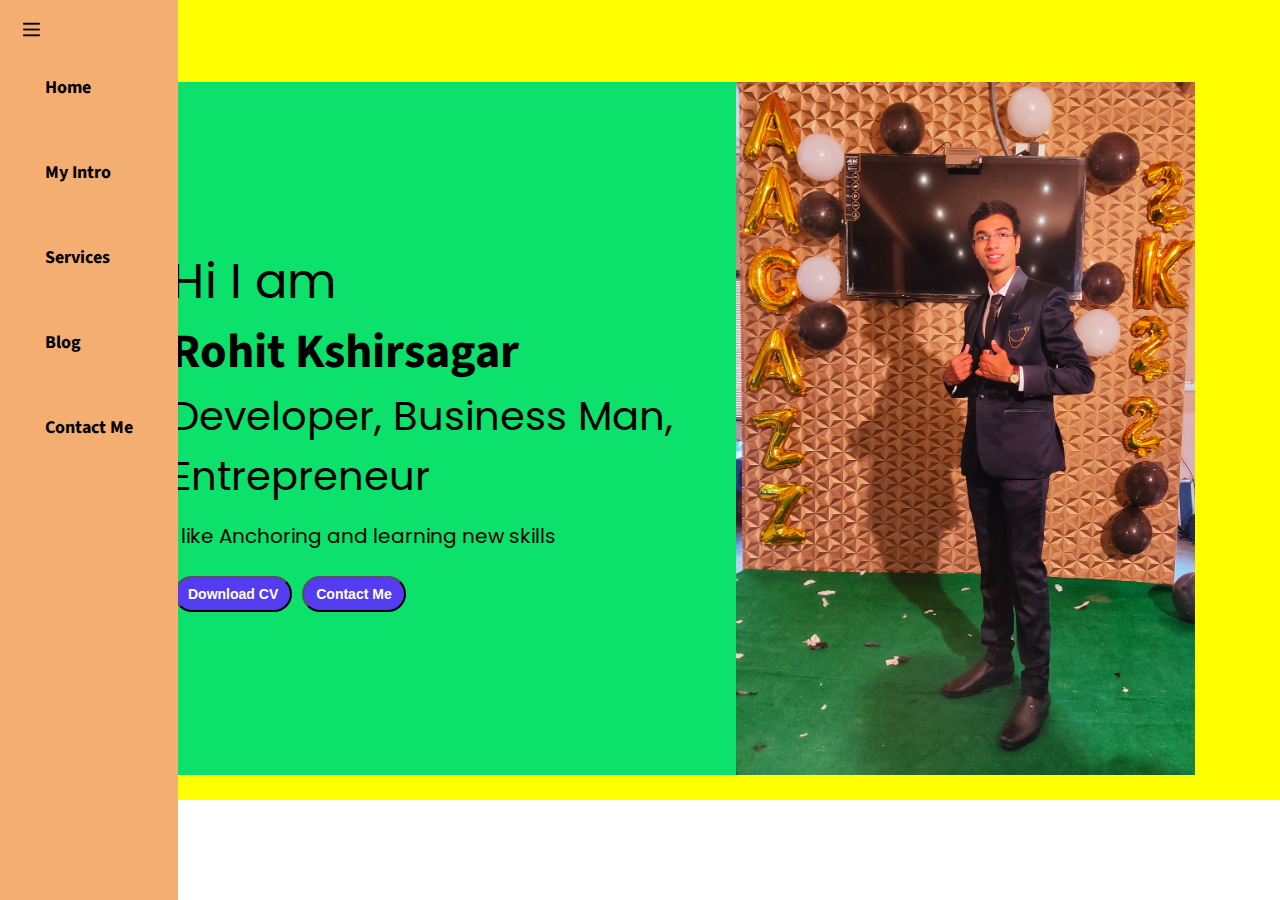
<file: index.html>
<!DOCTYPE html>
<html lang="en">
<head>
    <meta charset="UTF-8">
    <meta http-equiv="X-UA-Compatible" content="IE=edge">
    <meta name="viewport" content="width=device-width, initial-scale=1.0">
    <title>Rohit Portfolio website</title>
    <link rel="stylesheet" href="style.css">
</head>
<body>
    <div class="container">

        
    <div class="sidebar sidebarGo">

    <nav>
        <ul>
            <li><a href="/">Home</a></li>
            <li><a href="/intro.html" target="_blank">My Intro</a></li>
            <li><a href="services.html">Services</a></li>
            <li><a href="blog.html" target="_blank">Blog</a></li>
            <li><a href="contact.html" target="_blank">Contact Me</a></li>
        </ul>
    </nav>
    </div>

    <div class="main">
        <div class="hamburger">
            <img class="ham" src="ham.png" alt="" width="23px">
            <img class="cross" src="cross.png" alt="" width="23px">
        </div>
        <div class="infoContainer">
            <div class="devinfo">
                <div class="hello">Hi I am</div>
                <div class="name">Rohit Kshirsagar</div>
                <div class="about">Developer, Business Man, Entrepreneur</div>
                <div class="moreabout">I like Anchoring and learning new skills </div>
                <div class="buttons">
                    <a href="/cv.txt" target="_blank">
                    <button class="btn">Download CV</button></a>
                    <a href="/contact.html" target="_blank">
                    <button class="btn">Contact Me</button></a>
                </div>
            </div>
            <div class="devpic"><img src="rohit.jpg.jpg" alt="Rohit Kshirsagar"></div>
        </div>
    </div>
</div>
<script src="script.js"></script>
</body>
</html>
</file>
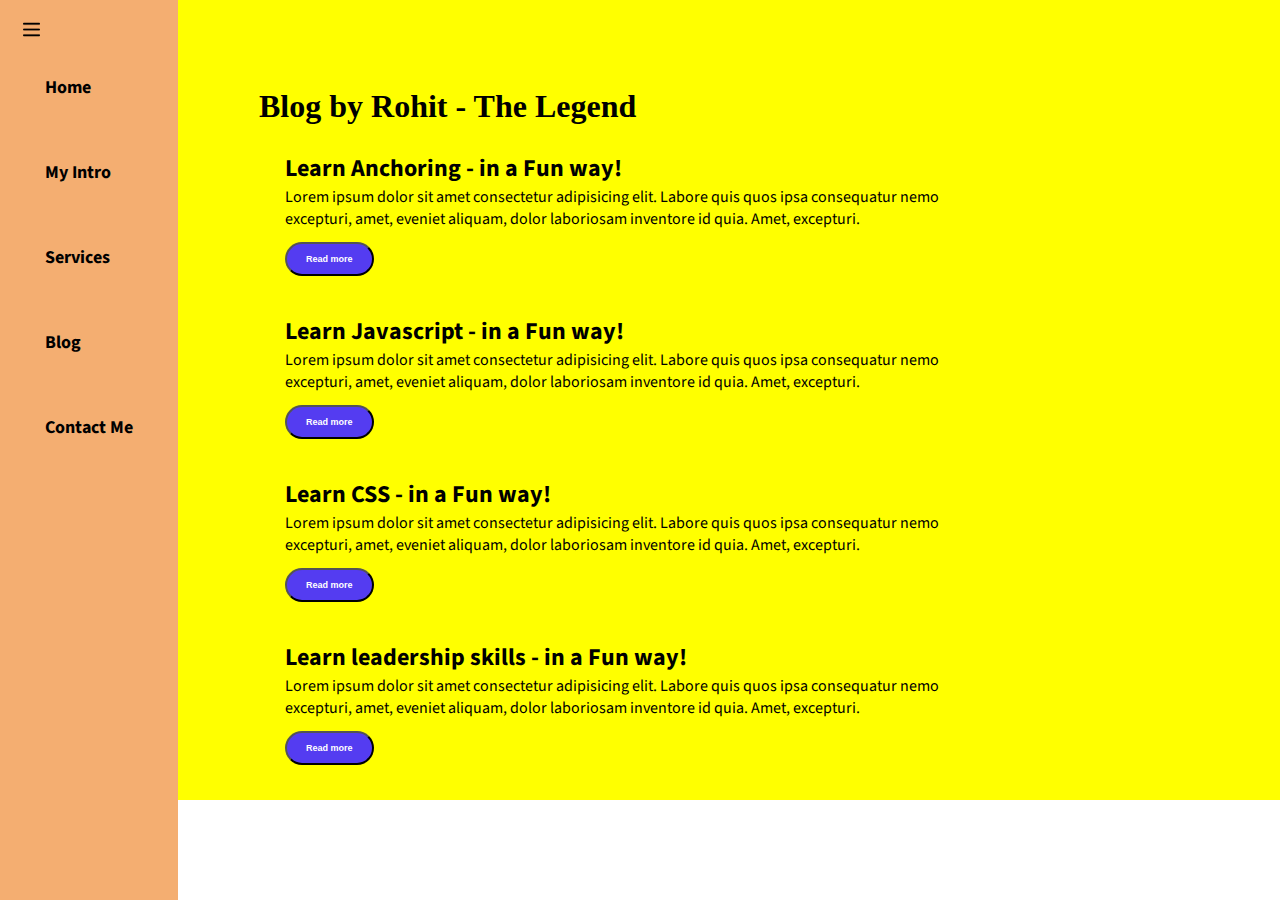
<file: blog.html>
<!DOCTYPE html>
<html lang="en">
<head>
    <meta charset="UTF-8">
    <meta http-equiv="X-UA-Compatible" content="IE=edge">
    <meta name="viewport" content="width=device-width, initial-scale=1.0">
    <title>Rohit Blog website</title>
    <link rel="stylesheet" href="style.css">
</head>
<body>
    <div class="container">

        
    <div class="sidebar sidebarGo">

    <nav>
        <ul>
            <li><a href="/">Home</a></li>
            <li><a href="/intro.html">My Intro</a></li>
            <li><a href="services.html">Services</a></li>
            <li><a href="blog.html">Blog</a></li>
            <li><a href="contact.html">Contact Me</a></li>
        </ul>
    </nav>
    </div>

    <div class="main">
        <div class="hamburger">
            <img class="ham" src="ham.png" alt="" width="23px">
            <img class="cross" src="cross.png" alt="" width="23px">
        </div>
        <div class="blogContainer">
            <h1>Blog by Rohit - The Legend</h1>
            <div class="blogItem">
            <h2>Learn Anchoring - in a Fun way!</h2>
            <p>Lorem ipsum dolor sit amet consectetur adipisicing elit. Labore quis quos ipsa consequatur nemo excepturi, amet, eveniet aliquam, dolor laboriosam inventore id quia. Amet, excepturi.</p>
            <button class="btn btn-sm">Read more</button>
            </div>
            <div class="blogItem">
            <h2>Learn Javascript - in a Fun way!</h2>
            <p>Lorem ipsum dolor sit amet consectetur adipisicing elit. Labore quis quos ipsa consequatur nemo excepturi, amet, eveniet aliquam, dolor laboriosam inventore id quia. Amet, excepturi.</p>
            <button class="btn btn-sm">Read more</button>
            </div>
            <div class="blogItem">
            <h2>Learn CSS - in a Fun way!</h2>
            <p>Lorem ipsum dolor sit amet consectetur adipisicing elit. Labore quis quos ipsa consequatur nemo excepturi, amet, eveniet aliquam, dolor laboriosam inventore id quia. Amet, excepturi.</p>
            <button class="btn btn-sm">Read more</button>
            </div>
            <div class="blogItem">
            <h2>Learn leadership skills - in a Fun way!</h2>
            <p>Lorem ipsum dolor sit amet consectetur adipisicing elit. Labore quis quos ipsa consequatur nemo excepturi, amet, eveniet aliquam, dolor laboriosam inventore id quia. Amet, excepturi.</p>
            <button class="btn btn-sm">Read more</button>
            </div>
        </div>
    </div>




</div>
<script src="script.js"></script>
</body>
</html>
</file>
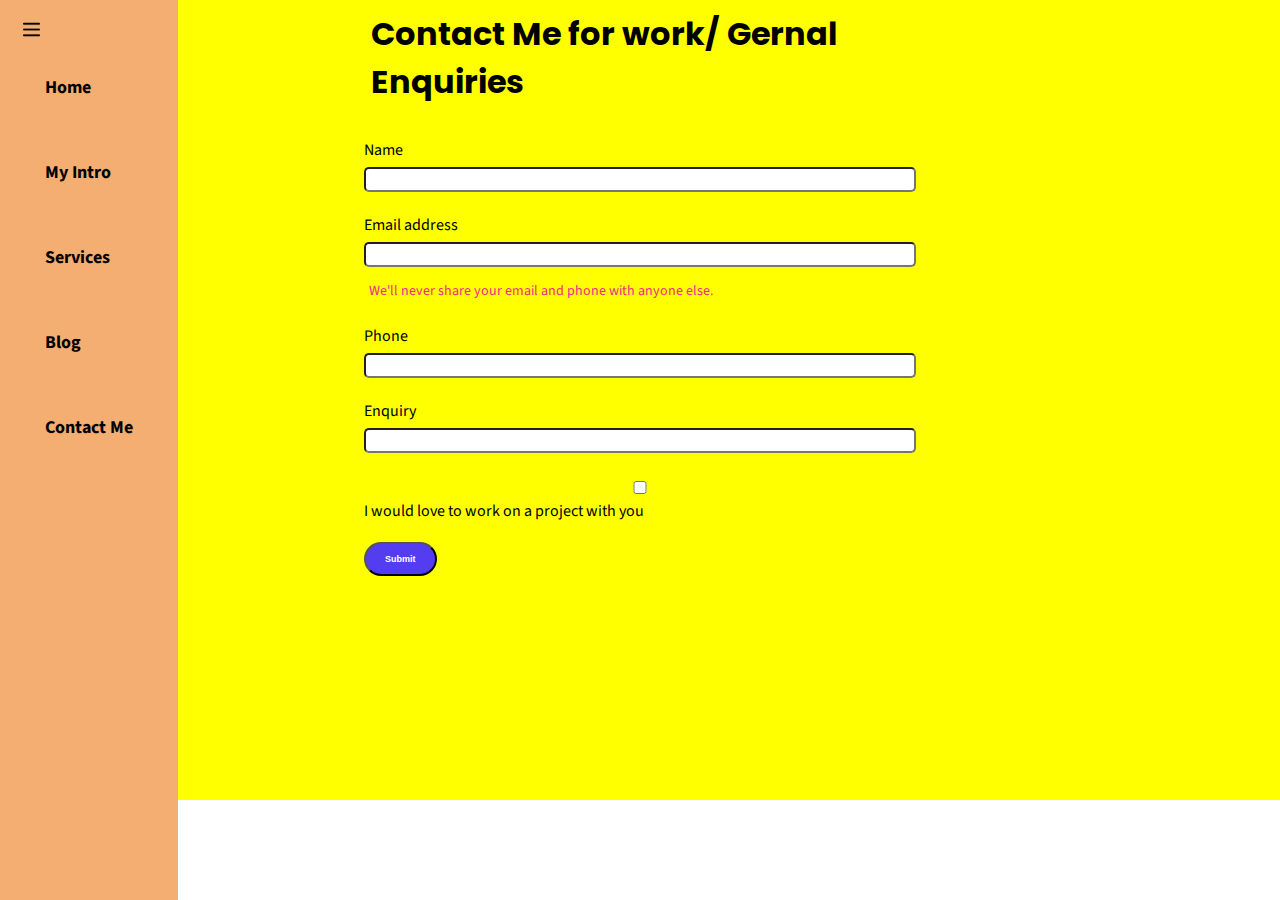
<file: contact.html>
<!DOCTYPE html>
<html lang="en">
<head>
    <meta charset="UTF-8">
    <meta http-equiv="X-UA-Compatible" content="IE=edge">
    <meta name="viewport" content="width=device-width, initial-scale=1.0">
    <title>Contact Rohit</title>
    <link rel="stylesheet" href="style.css">
</head>
<body>
    <div class="container">

        
    <div class="sidebar sidebarGo">

    <nav>
        <ul>
            <li><a href="/">Home</a></li>
            <li><a href="/intro.html">My Intro</a></li>
            <li><a href="services.html">Services</a></li>
            <li><a href="blog.html">Blog</a></li>
            <li><a href="contact.html">Contact Me</a></li>
        </ul>
    </nav>
    </div>

    <div class="main">
      <div class="hamburger">
        <img class="ham" src="ham.png" alt="" width="23px">
        <img class="cross" src="cross.png" alt="" width="23px">
    </div>
        <div class="contactform">
          <h1>Contact Me for work/ Gernal Enquiries</h1>
            <form>
                <div class="mb-3">
                  <label for="clientemail" class="form-label">Name</label>
                  <input type="name" class="form-control" id="clientemail" aria-describedby="emailHelp">
                </div>
                <div class="mb-3">
                  <label for="clientemail" class="form-label">Email address</label>
                  <input type="email" class="form-control" id="clientemail" aria-describedby="emailHelp">
                  <div id="emailHelp" class="form-text">We'll never share your email and phone with anyone else.</div>
                </div>
                <div class="mb-3">
                  <label for="clientphone" class="form-label">Phone</label>
                  <input type="phone" class="form-control" id="clientphone">
                </div>
                <div class="mb-3">
                  <label for="clientemail" class="form-label">Enquiry</label>
                  <input type="name" class="form-control" id="clientemail" aria-describedby="emailHelp">
                </div>
                <div class="mb-3 form-check">
                  <input type="checkbox" class="form-check-input" id="isclient">
                  <label class="form-check-label" for="isclient">I would love to work on a project with you</label>
                </div>
                <button type="submit" class="btn btn-sm">Submit</button>
              </form>
        </div>
    </div>




</div>
<script src="script.js"></script>
</body>
</html>
</file>
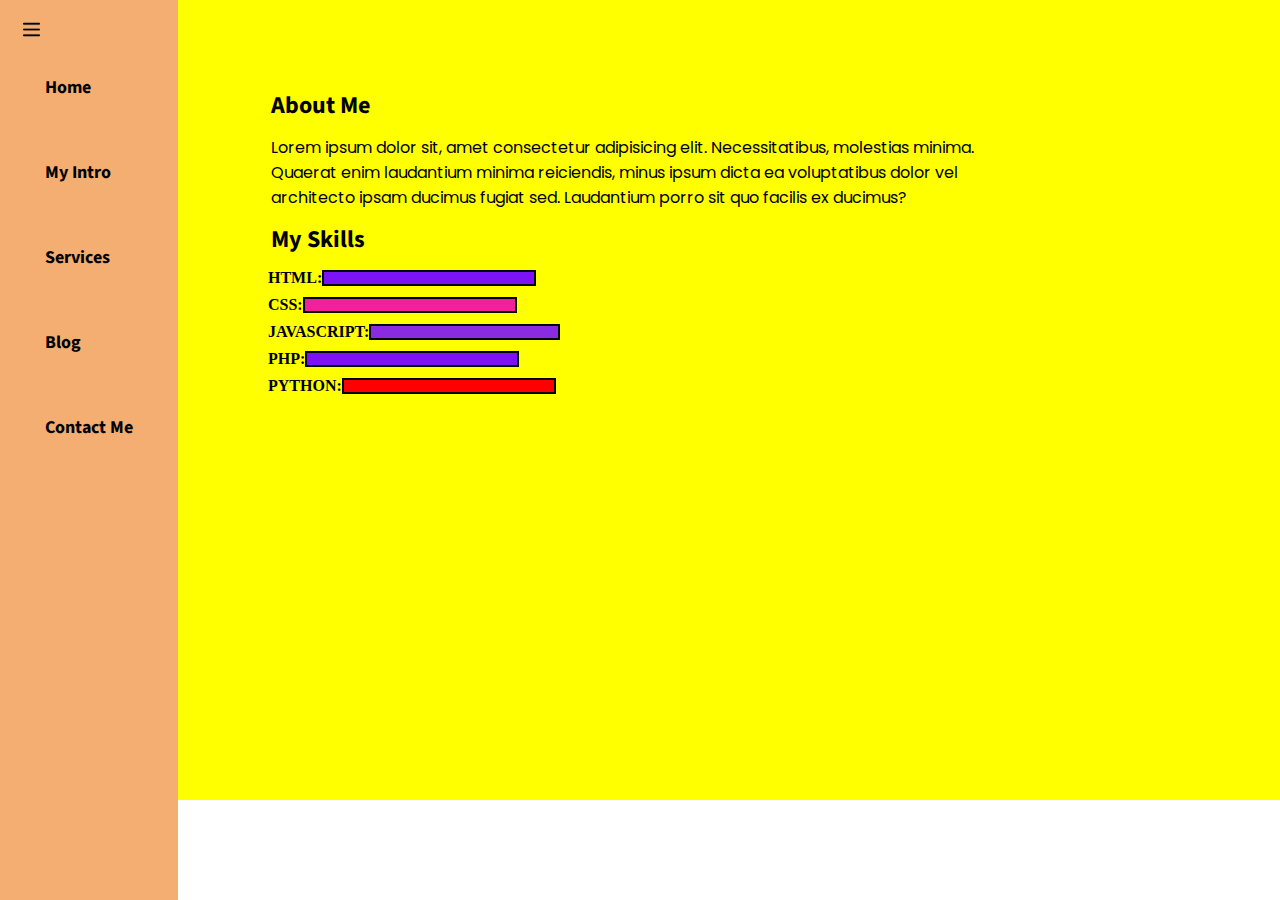
<file: intro.html>
<!DOCTYPE html>
<html lang="en">

<head>
    <meta charset="UTF-8">
    <meta http-equiv="X-UA-Compatible" content="IE=edge">
    <meta name="viewport" content="width=device-width, initial-scale=1.0">
    <title>Rohit Intro Website</title>
    <link rel="stylesheet" href="style.css">
</head>

<body>
    <div class="container">


        <div class="sidebar sidebarGo">

            <nav>
                <ul>
                    <li><a href="/">Home</a></li>
                    <li><a href="/intro.html">My Intro</a></li>
                    <li><a href="services.html">Services</a></li>
                    <li><a href="blog.html">Blog</a></li>
                    <li><a href="contact.html">Contact Me</a></li>
                </ul>
            </nav>
        </div>

        <div class="main">
            <div class="hamburger">
                <img class="ham" src="ham.png" alt="" width="23px">
                <img class="cross" src="cross.png" alt="" width="23px">
            </div>
            <div class="intro">
                <h2>About Me</h2>
                <p>Lorem ipsum dolor sit, amet consectetur adipisicing elit. Necessitatibus, molestias minima. Quaerat
                    enim laudantium minima reiciendis, minus ipsum dicta ea voluptatibus dolor vel architecto ipsam
                    ducimus fugiat sed. Laudantium porro sit quo facilis ex ducimus?</p>
                <h2>My Skills</h2>
                <div class="skillConatiner">
                    <div class="skillItem">HTML:<div class="skill t5"></div></div>
                    <div class="skillItem">CSS:<div class="skill fifty"></div></div>
                    <div class="skillItem">JAVASCRIPT:<div class="skill t75"></div></div>
                    <div class="skillItem">PHP:<div class="skill t5"></div></div>
                    <div class="skillItem">PYTHON:<div class="skill" hundred></div></div>
                </div>
            </div>

        </div>




    </div>
    <script src="script.js"></script>
</body>

</html>
</file>
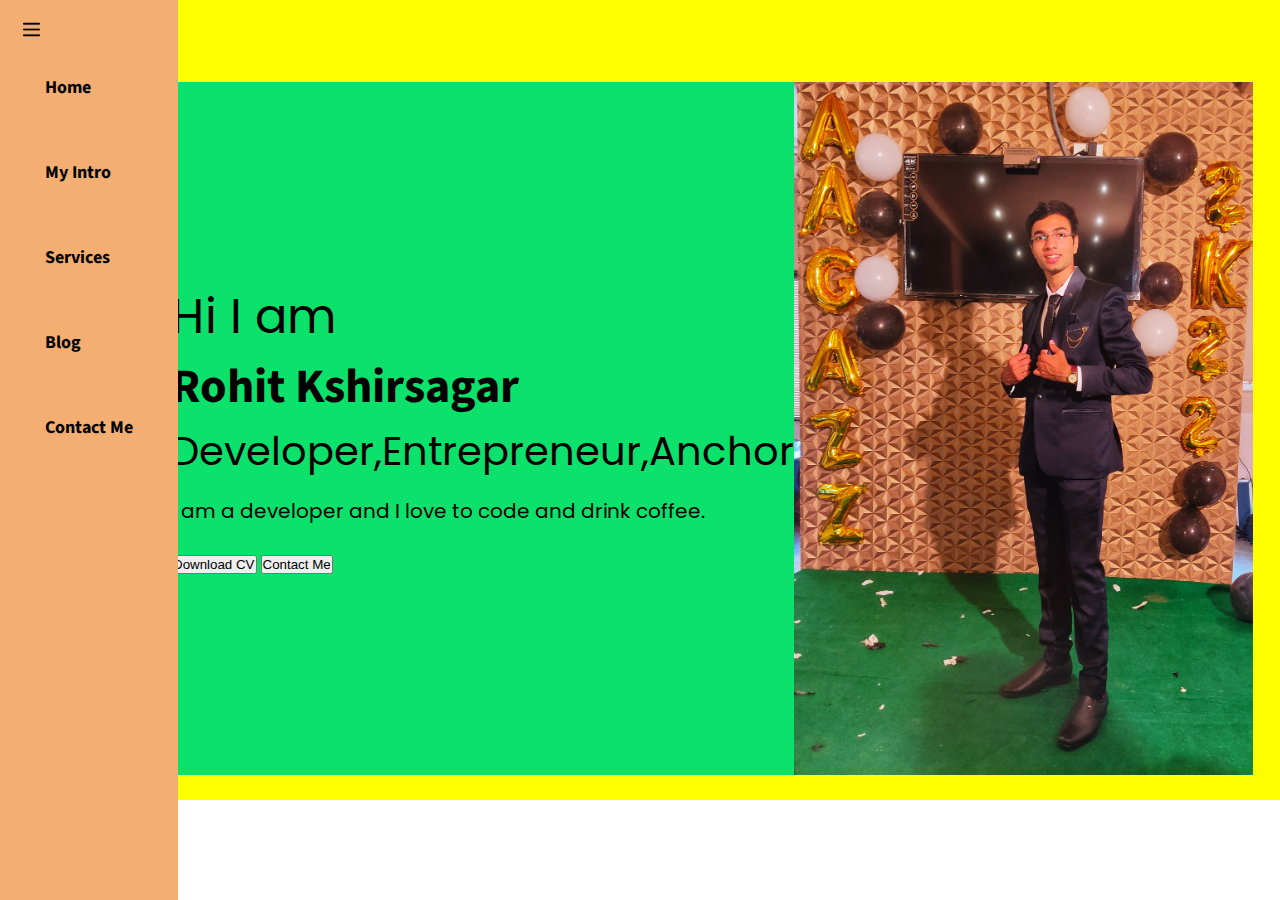
<file: services.html>
<!DOCTYPE html>
<html lang="en">
<head>
    <meta charset="UTF-8">
    <meta http-equiv="X-UA-Compatible" content="IE=edge">
    <meta name="viewport" content="width=device-width, initial-scale=1.0">
    <title>Rohit Portfolio website</title>
    <link rel="stylesheet" href="style.css">
</head>
<body>
    <div class="container">

        
    <div class="sidebar sidebarGo">

    <nav>
        <ul>
            <li><a href="/">Home</a></li>
            <li><a href="/intro.html">My Intro</a></li>
            <li><a href="services.html">Services</a></li>
            <li><a href="blog.html">Blog</a></li>
            <li><a href="contact.html">Contact Me</a></li>
        </ul>
    </nav>
    </div>

    <div class="main">
        <div class="hamburger">
            <img class="ham" src="ham.png" alt="" width="23px">
            <img class="cross" src="cross.png" alt="" width="23px">
        </div>
        <div class="infoContainer">
            <div class="devinfo">
                <div class="hello">Hi I am</div>
                <div class="name">Rohit Kshirsagar</div>
                <div class="about">Developer,Entrepreneur,Anchor</div>
                <div class="moreabout">I am a developer and I love to code and drink coffee.</div>
                <div class="buttons">
                    <button>Download CV</button>
                    <button>Contact Me</button>
                </div>
            </div>
            <div class="devpic"><img src="rohit.jpg.jpg" alt="Rohit Kshirsagar"></div>
        </div>
    </div>




</div>
<script src="script.js"></script>
</body>
</html>
</file>
<file: style.css>
@import url('https://fonts.googleapis.com/css2?family=Source+Sans+Pro:wght@300&display=swap');
@import url('https://fonts.googleapis.com/css2?family=Montserrat:ital,wght@1,100&family=Poppins:wght@100&family=Source+Sans+Pro:wght@300&display=swap');
*{
    margin: 0;
    padding: 0;
}

.sidebar{
    position: absolute;
    background-color: rgb(244, 174, 113);
    height: 100vh;
    font-family: 'Source Sans Pro', sans-serif;
    transition: transform 0.3 ease-in;
}
.sidebar nav{
    padding: 45px;
    
}
.sidebar nav li{
    list-style: none;
    font-size: 18px;
    padding: 30px 0;
}
.sidebar nav li a{
    text-decoration: none;
    color: black;
    font-weight: bold;
}
.main{
    background-color: yellow;
    width: 100vw;
    padding: 0 171px;
    height: 800px;
}


.container{
    display: flex;
}
.infoContainer{
    background-color: rgb(11, 225, 107);
    height: 77vh;
    width: 80vw;
    margin: 82px auto;
    display: flex;
    justify-content: space-around;
}
.devpic img{
    height: 77vh;
}
.devinfo{
    font-size: 16px;
    display: flex;
    flex-direction: column;
    justify-content: center;
    font-family: 'Poppins', sans-serif;
}
.hello{
font-size: 3em; 

}
.name{
font-weight: bold;
font-size: 3em;
font-family: 'Source Sans Pro', sans-serif;
}
.about{
font-size: 2.5em;
}
.moreabout{
    font-size: 20px;
    margin-top: 15px;
}
.buttons{
    margin-top: 25px;
}
.btn{
    padding: 8px 12px;
    border-radius: 20px;
    color: white;
    background-color: rgb(84, 60, 241);
    font-weight: bold;
    font-size: 14px;
    margin: 0 3px;
    cursor: pointer;
}
.btn:hover{
    color: rgb(134, 38, 238);
    background-color: rgb(247, 246, 249);
}
.btn-sm {
    font-size: 9px;
    padding: 10px 19px;
    margin: 12px 0px;
}
.contactform{
    font-family: 'Source Sans Pro', sans-serif;
    padding: 0 20px ;
  
    margin: 0 88px;
}
.contactform h1{
    font-family: 'Poppins', sans-serif;
    padding: 10px 92px;
}
.contactform form div{
    padding: 8px 0;
    display: flex;
    flex-direction: column;
}
.contactform form div input{
    /* width: 18vw; */
    border-radius: 5px;
    margin: 6px 0;
    padding: 3px;
}
.contactform form{
    margin: 15px 85px;
}
.blogContainer{
    margin: 88px;
}
#emailHelp{
    font-size: 14px;
    color: rgb(244, 41, 142);
    margin: 0 5px;
}
#form-Check{
    flex-direction: row;
}
#form-Check input{
    width: 24px;
    padding: 3px 0;
}
.blogItem{
    margin: 26px;
    font-family: 'Source Sans Pro', sans-serif;
}
.h1{
    font-family: 'Source Sans Pro', sans-serif;
    margin: 23px;
}
.p{
    font-family: 'Poppins', sans-serif;
}
.intro{
    margin: 88px;
}
.intro h2{
    font-family: 'Source Sans Pro', sans-serif;
    margin: 12px;
}
.intro p{
    font-family: 'Poppins', sans-serif;
    margin: 12px;
}
.skillContainer{
    padding: 12px;
}
.skill{
    width: 210px;
    height: 12px;
    background-color: red;
    border: 2px solid black;
}
.skillItem{
    display: flex;
    align-items: center;
    font-weight: 700;
    margin: 9px;
}
.hundred{
    width: 250px;
    background-color: rgb(16, 226, 23);
}
.fifty{
    width: 125;
    background-color: rgba(241, 11, 168, 0.914);
}
.t5{
    width: 75;
    background-color: rgb(124, 18, 246);
}
.t75{
    width: 187px;background-color: blueviolet;
}
/* .sidebarGo{
    transform: translate(-166px, 0px);
    position: absolute;
} */
.hamburger{
    position:absolute;
    cursor: pointer;
    top: 10px;
    left: 10px;
}
.ham{
    margin-top: 8px;
    margin-left: 10px;
}
.cross{
    margin-left: 97px;
    margin-top: 8px;
}
@media (max-width:902px ){
    /* *{
        background-color: rgb(251, 138, 138);
    } */
    /* .sidebar{
        transform: translate(-166px, 0px);
        position: absolute;
    } */
    .devpic{
        display: none;
    }
    .intro .blogContainer .contactform{
        margin: 8px;
    }
}
</file>
